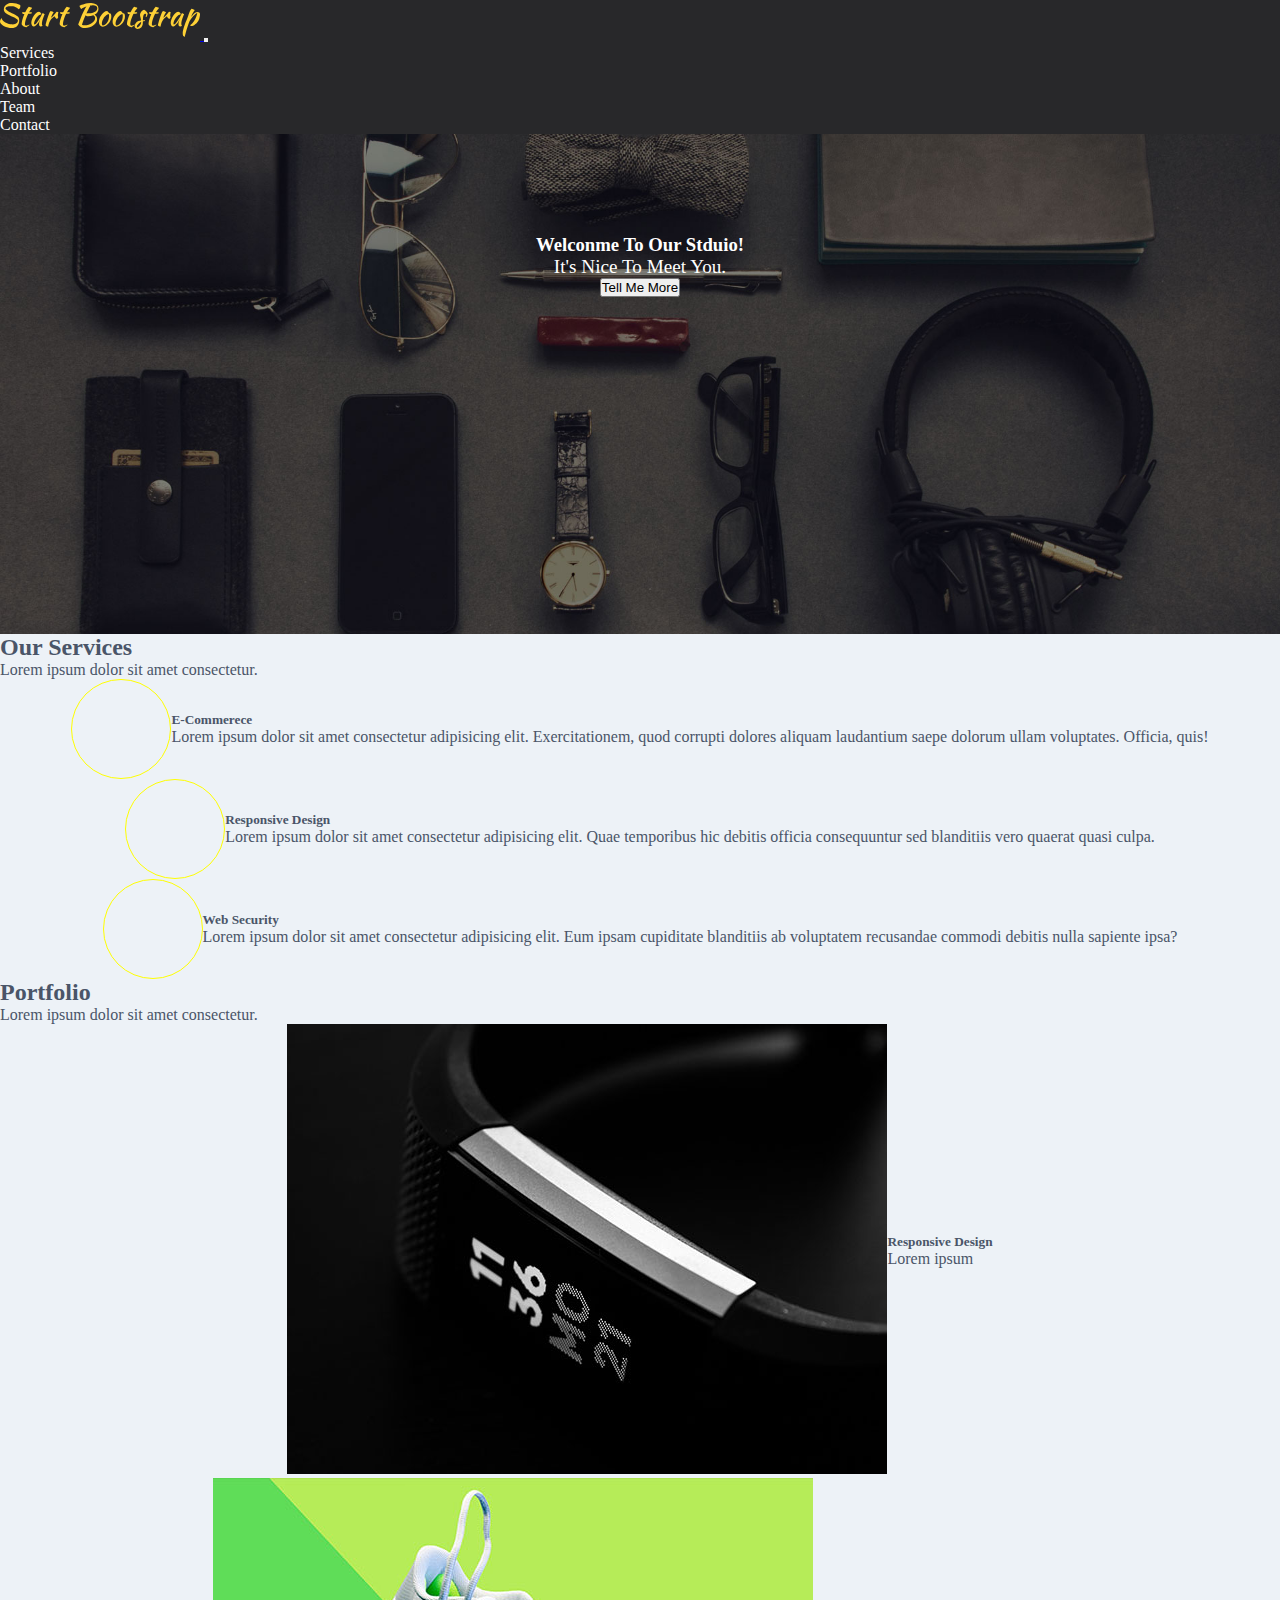
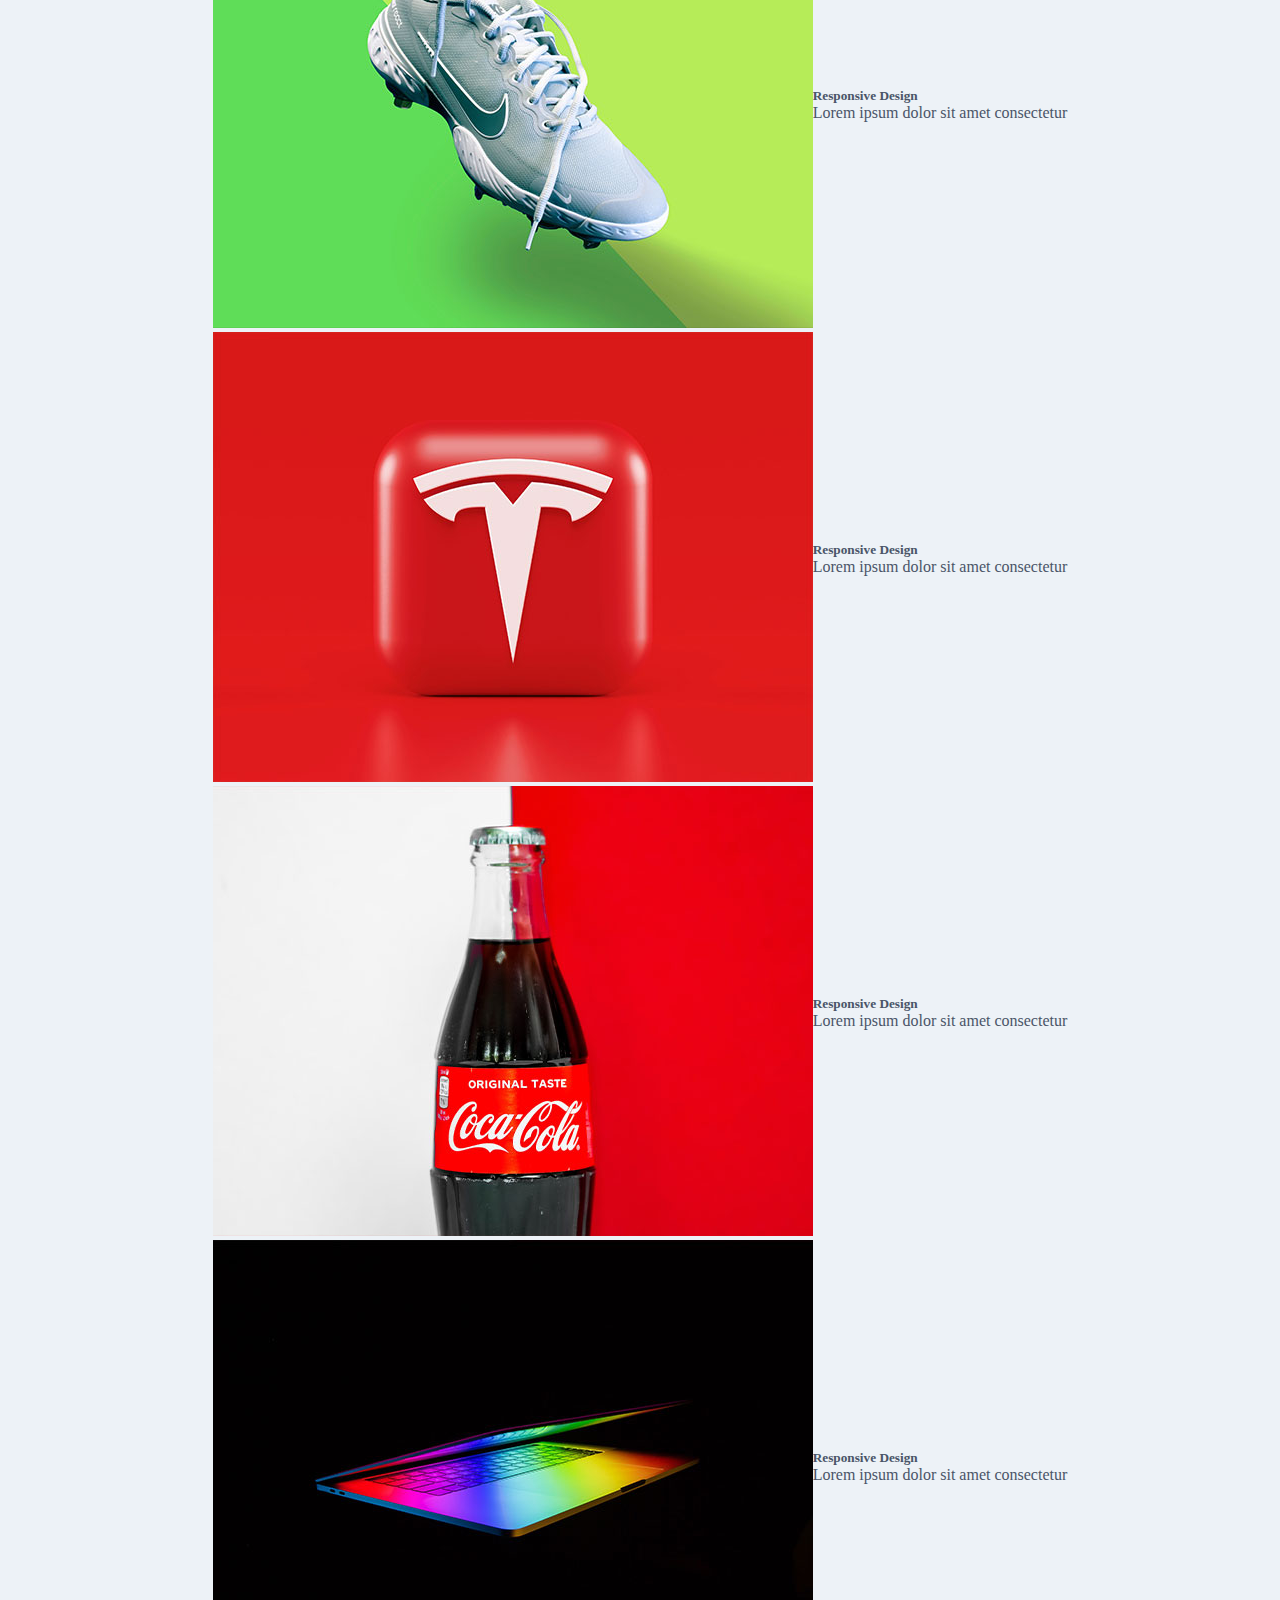
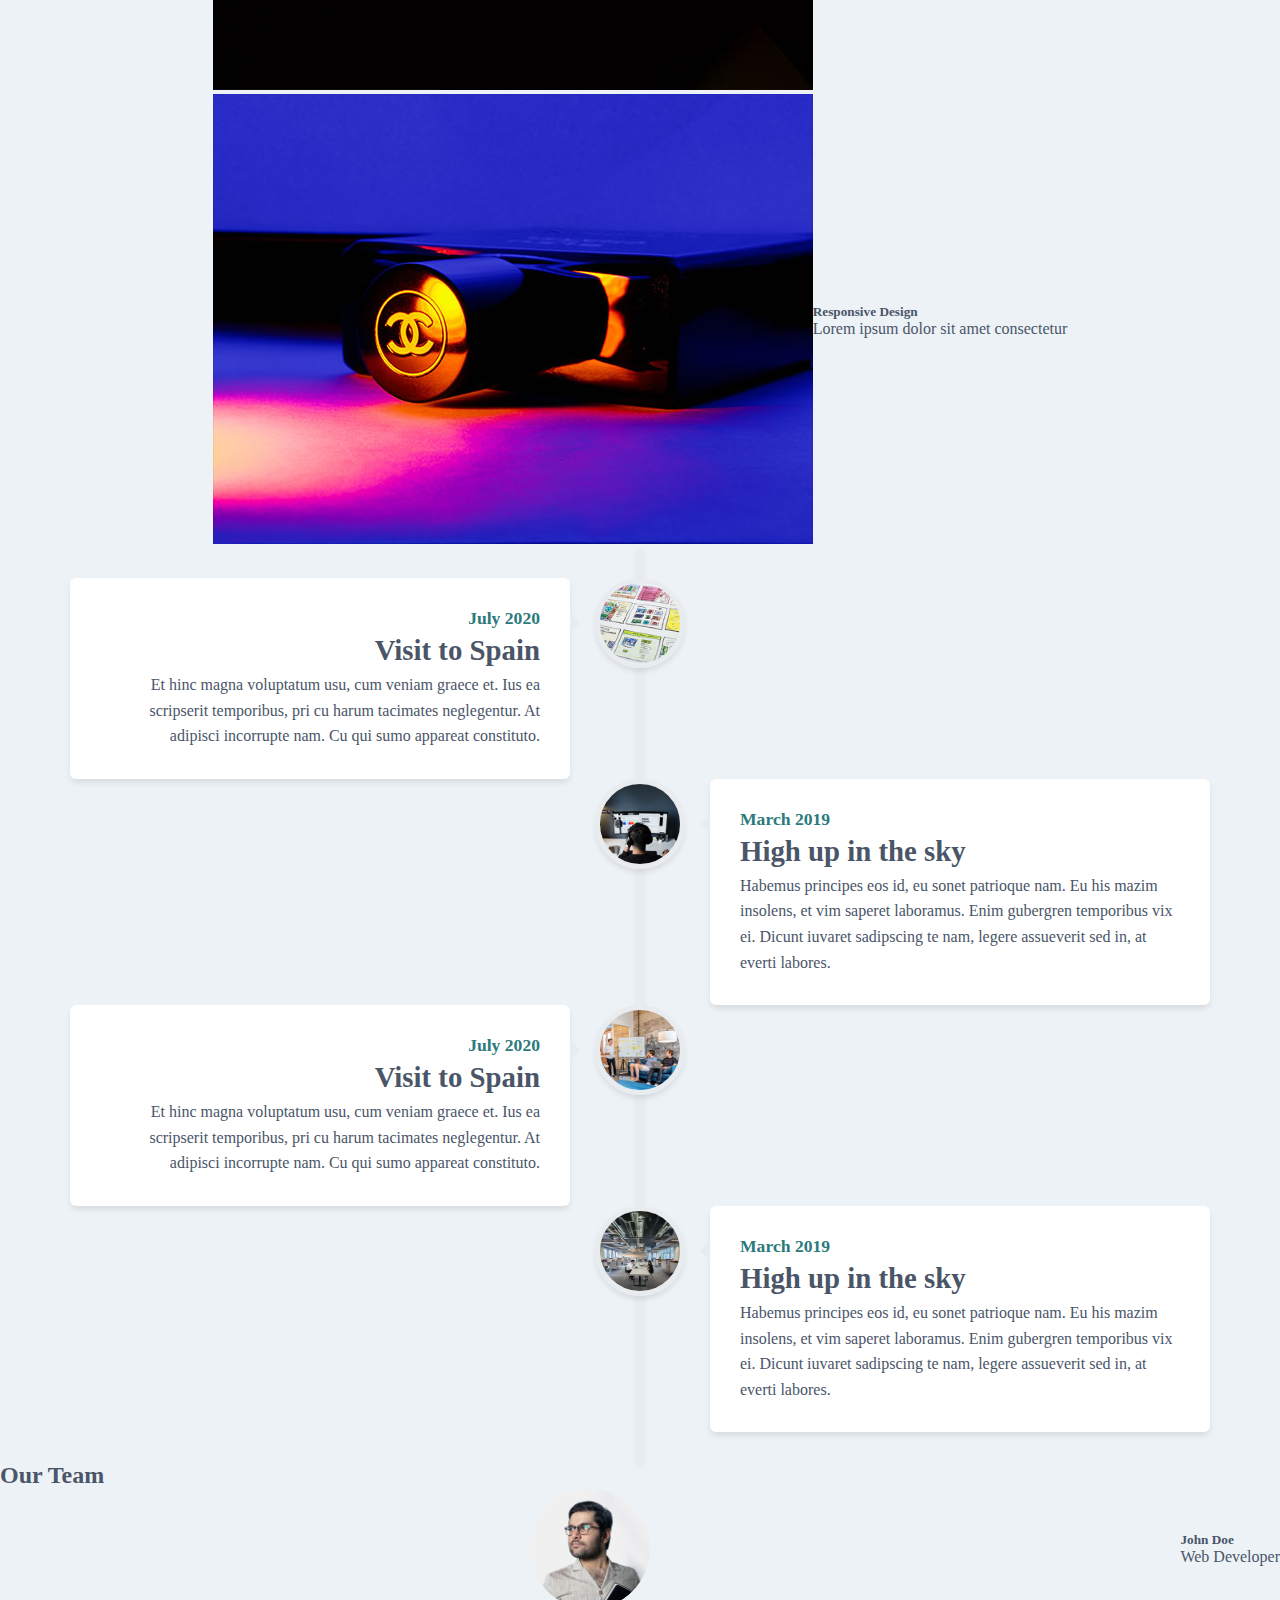
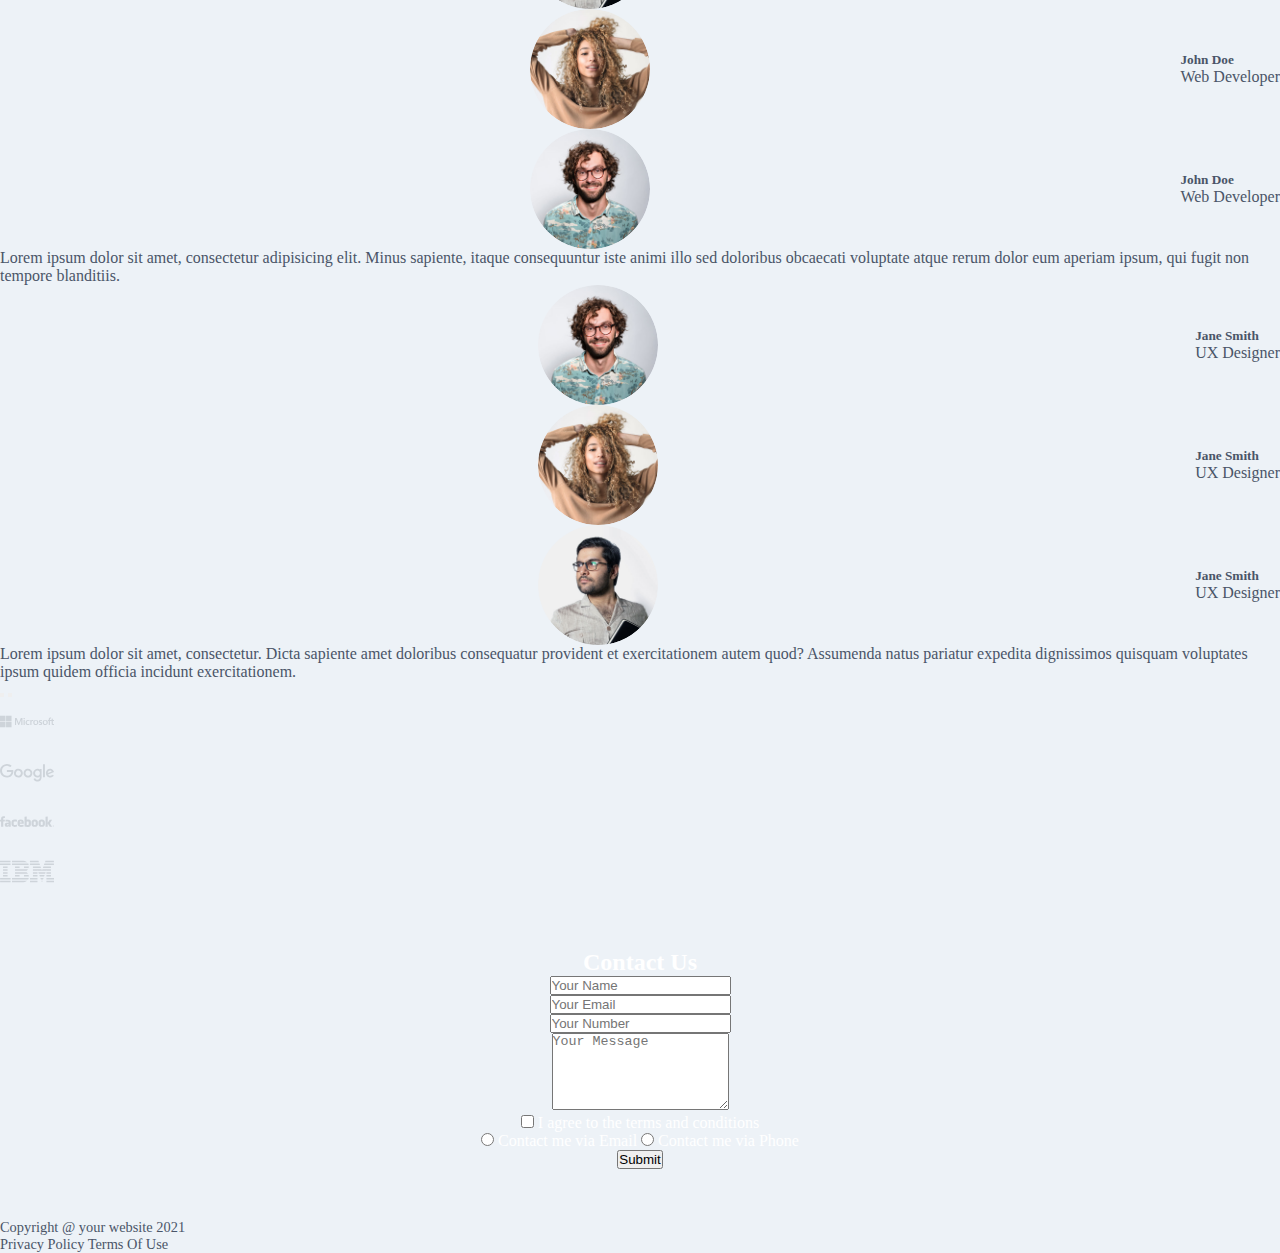
<file: Bootstrap-Project/index.html>
<!doctype html>
<html lang="en">
<head>
    <meta charset="utf-8">
    <meta name="viewport" content="width=device-width, initial-scale=1">
    <title>Bootstrap demo</title>
    <link rel="stylesheet" href="style.css">
    <link href="https://cdn.jsdelivr.net/npm/bootstrap@5.3.2/dist/css/bootstrap.min.css" rel="stylesheet" integrity="sha384-T3c6CoIi6uLrA9TneNEoa7RxnatzjcDSCmG1MXxSR1GAsXEV/Dwwykc2MPK8M2HN" crossorigin="anonymous">
    <link rel="stylesheet" href="https://cdnjs.cloudflare.com/ajax/libs/font-awesome/6.5.1/css/all.min.css" integrity="sha512-DTOQO9RWCH3ppGqcWaEA1BIZOC6xxalwEsw9c2QQeAIftl+Vegovlnee1c9QX4TctnWMn13TZye+giMm8e2LwA==" crossorigin="anonymous" referrerpolicy="no-referrer" />
    <style>
        
    </style>
</head>
<body> 

  <nav class="navbar navbar-expand-lg navbar-dark ">
    <div class="container-fluid">
        <!-- Logo on the left side -->
        <a class="navbar-brand" href="#">
            <img src="assets/img/navbar-logo.svg" class="mylogo" alt="Logo">
        </a>

        <!-- Navbar toggle button for small screens -->
        <button class="navbar-toggler" type="button" data-bs-toggle="collapse" data-bs-target="#navbarNav" aria-controls="navbarNav" aria-expanded="false" aria-label="Toggle navigation">
            <span class="navbar-toggler-icon"></span>
        </button>

        <!-- Navigation items on the right side -->
        <div class="collapse navbar-collapse justify-content-end" id="navbarNav">
            <ul class="navbar-nav">
                <li class="nav-item">
                    <a class="nav-link" href="#services">Services</a>
                </li>
                <li class="nav-item">
                    <a class="nav-link" href="#portfolio">Portfolio</a>
                </li>
                <li class="nav-item">
                    <a class="nav-link" href="#about">About</a>
                </li>
                <li class="nav-item">
                    <a class="nav-link" href="#team">Team</a>
                </li>
                <li class="nav-item">
                    <a class="nav-link" href="#contact">Contact</a>
                </li>
            </ul>
        </div>
    </div>
</nav>
    
<!-- header section  -->



<section class="home-section" >
  <div class="container">
      <h3>Welconme To Our Stduio!</h3>
      <p>It's Nice To Meet You.</p>
      <button type="button" class="btn btn-warning">Tell Me More</button>
  </div>
</section>



<!-- services section  -->



<div class="container mt-5 mb-5  services" id="services">
  <h2 class="text-center mb-2">Our Services</h2>
  <p class="text-center mb-5">Lorem ipsum dolor sit amet consectetur.</p>

  <div class="row row-cols-1 row-cols-lg-3 g-4">
      <!-- Service Card 1 -->
      <div class="col">
        <div class="card p-3 border-0">
          <div class="img ">
            <i class="fas fa-shopping-cart fa-3x card-icon"></i>
          </div>
            <div class="card-body text-center">
                
                <h5 class="card-title">E-Commerece</h5>
                <p class="card-text">Lorem ipsum dolor sit amet consectetur adipisicing elit. Exercitationem, quod corrupti dolores aliquam laudantium saepe dolorum ullam voluptates. Officia, quis!</p>
            </div>
        </div>
    </div>

      <!-- Service Card 2 -->
      <div class="col">
        <div class="card p-3 border-0">
          <div class="img ">
            <i class="fas fa-laptop fa-3x card-icon"></i>
          </div>
            <div class="card-body text-center">
                
                <h5 class="card-title">Responsive Design</h5>
                <p class="card-text">Lorem ipsum dolor sit amet consectetur adipisicing elit. Quae temporibus hic debitis officia consequuntur sed blanditiis vero quaerat quasi culpa.</p>
            </div>
        </div>
    </div>

      <!-- Service Card 3 -->
      <div class="col">
          <div class="card p-3 border-0">
            <div class="img ">
              <i class="fas fa-lock fa-3x card-icon"></i>
            </div>
              <div class="card-body text-center">
                  
                  <h5 class="card-title">Web Security</h5>
                  <p class="card-text">Lorem ipsum dolor sit amet consectetur adipisicing elit. Eum ipsam cupiditate blanditiis ab voluptatem recusandae commodi debitis nulla sapiente ipsa?</p>
              </div>
          </div>
      </div>
  </div>
</div>


<!-- portfolio section  -->



<div class="container mt-5 mb-5  services" id="portfolio">
  <h2 class="text-center mb-2">Portfolio</h2>
  <p class="text-center mb-5">Lorem ipsum dolor sit amet consectetur.</p>

  <div class="row row-cols-1 row-cols-lg-3 g-4">
      <!-- Service Card 1 -->
      <div class="col">
        <div class="card p-3 border-0">
          <div class="portfolio-img ">
            <img src="assets/img/portfolio/1.jpg" class="img-fluid" alt="">
          </div>
            <div class="card-body text-center">
                
                <h5 class="card-title">Responsive Design</h5>
                <p class="card-text">Lorem ipsum</p>
            </div>
        </div>
    </div>

      <!-- Service Card 2 -->
      <div class="col">
        <div class="card p-3 border-0">
          <div class="portfolio-img ">
            <img src="assets/img/portfolio/2.jpg" class="img-fluid" alt="">
          </div>
            <div class="card-body text-center">
                
                <h5 class="card-title">Responsive Design</h5>
                <p class="card-text">Lorem ipsum dolor sit amet consectetur</p>
            </div>
        </div>
    </div>

      <!-- Service Card 3 -->
      <div class="col">
        <div class="card p-3 border-0">
          <div class="portfolio-img ">
            <img src="assets/img/portfolio/3.jpg" class="img-fluid" alt="">
          </div>
            <div class="card-body text-center">
                
                <h5 class="card-title">Responsive Design</h5>
                <p class="card-text">Lorem ipsum dolor sit amet consectetur</p>
            </div>
        </div>
    </div>

      <!-- Service Card 3 -->
      <div class="col">
        <div class="card p-3 border-0">
          <div class="portfolio-img ">
            <img src="assets/img/portfolio/4.jpg" class="img-fluid" alt="">
          </div>
            <div class="card-body text-center">
                
                <h5 class="card-title">Responsive Design</h5>
                <p class="card-text">Lorem ipsum dolor sit amet consectetur</p>
            </div>
        </div>
    </div>


    <!-- Service Card 3 -->
    <div class="col">
      <div class="card p-3 border-0">
        <div class="portfolio-img ">
          <img src="assets/img/portfolio/5.jpg" class="img-fluid" alt="">
        </div>
          <div class="card-body text-center">
              
              <h5 class="card-title">Responsive Design</h5>
              <p class="card-text">Lorem ipsum dolor sit amet consectetur</p>
          </div>
      </div>
  </div>

  <!-- Service Card 3 -->
  <div class="col">
    <div class="card p-3 border-0">
      <div class="portfolio-img ">
        <img src="assets/img/portfolio/6.jpg" class="img-fluid" alt="">
      </div>
        <div class="card-body text-center">
            
            <h5 class="card-title">Responsive Design</h5>
            <p class="card-text">Lorem ipsum dolor sit amet consectetur</p>
        </div>
    </div>
</div>




  </div>
</div>



<!-- about section  -->

<div class="timeline" id="about">

  <div class="containers containers-left">
      <div class="image" style="background-image:url('assets/img/about/1.jpg')"></div>
      <div class="content">
          <span>July 2020</span>
          <h2>Visit to Spain</h2>
          <p>
              Et hinc magna voluptatum usu, cum veniam graece et. Ius ea scripserit temporibus, pri cu harum tacimates neglegentur. At adipisci incorrupte nam. Cu qui sumo appareat constituto.
          </p>
      </div>
  </div>


  <div class="containers containers-right">
      <div class="image" style="background-image:url('assets/img/about/2.jpg')"></div>
      <div class="content">
          <span>March 2019</span>
          <h2>High up in the sky</h2>
          <p>
              Habemus principes eos id, eu sonet patrioque nam. Eu his mazim insolens, et vim saperet laboramus. Enim gubergren temporibus vix ei. Dicunt iuvaret sadipscing te nam, legere assueverit sed in, at everti labores.
          </p>
      </div>
  </div>

  <div class="containers containers-left">
    <div class="image" style="background-image:url('assets/img/about/3.jpg')"></div>
    <div class="content">
        <span>July 2020</span>
        <h2>Visit to Spain</h2>
        <p>
            Et hinc magna voluptatum usu, cum veniam graece et. Ius ea scripserit temporibus, pri cu harum tacimates neglegentur. At adipisci incorrupte nam. Cu qui sumo appareat constituto.
        </p>
    </div>
</div>


<div class="containers containers-right">
    <div class="image" style="background-image:url('assets/img/about/4.jpg')"></div>
    <div class="content">
        <span>March 2019</span>
        <h2>High up in the sky</h2>
        <p>
            Habemus principes eos id, eu sonet patrioque nam. Eu his mazim insolens, et vim saperet laboramus. Enim gubergren temporibus vix ei. Dicunt iuvaret sadipscing te nam, legere assueverit sed in, at everti labores.
        </p>
    </div>
</div>

  
</div>




<!-- our tems  -->

<div class="container my-5" id="team">
  <h2 class="text-center mb-4">Our Team</h2>

  <div id="teamCarousel" class="carousel slide" data-bs-ride="carousel">
      <div class="carousel-inner">
          <!-- Team Member 1 -->
          <div class="carousel-item active">
              <div class="row">
                  <div class="col-lg-4 col-md-4">
                      <div class="card text-center border-0">
                          <div class="circular-img">
                              <img src="assets/img/team/1.jpg" class="card-img-top rounded-circle" alt="Team Member 1">
                          </div>
                          <div class="card-body">
                              <h5 class="card-title">John Doe</h5>
                              <p class="card-text">Web Developer</p>
                              <div class="social-icons">
                                  <a href="#" class="me-3"><i class="fab fa-twitter"></i></a>
                                  <a href="#" class="me-3"><i class="fab fa-facebook"></i></a>
                                  <a href="#" class="me-3"><i class="fab fa-linkedin"></i></a>
                              </div>
                          </div>
                      </div>
                  </div>
                  <!-- Repeat the structure for other team members -->

                  <div class="col-lg-4 col-md-4">
                    <div class="card text-center border-0">
                        <div class="circular-img">
                            <img src="assets/img/team/2.jpg" class="card-img-top rounded-circle" alt="Team Member 1">
                        </div>
                        <div class="card-body">
                            <h5 class="card-title">John Doe</h5>
                            <p class="card-text">Web Developer</p>
                            <div class="social-icons">
                                <a href="#" class="me-3"><i class="fab fa-twitter"></i></a>
                                <a href="#" class="me-3"><i class="fab fa-facebook"></i></a>
                                <a href="#" class="me-3"><i class="fab fa-linkedin"></i></a>
                            </div>
                        </div>
                    </div>
                </div>
                <!-- Repeat the structure for other team members -->

                <div class="col-lg-4 col-md-4">
                  <div class="card text-center border-0">
                      <div class="circular-img">
                          <img src="assets/img/team/3.jpg" class="card-img-top rounded-circle" alt="Team Member 1">
                      </div>
                      <div class="card-body">
                          <h5 class="card-title">John Doe</h5>
                          <p class="card-text">Web Developer</p>
                          <div class="social-icons">
                              <a href="#" class="me-3"><i class="fab fa-twitter"></i></a>
                              <a href="#" class="me-3"><i class="fab fa-facebook"></i></a>
                              <a href="#" class="me-3"><i class="fab fa-linkedin"></i></a>
                          </div>
                      </div>
                  </div>
              </div>
              <!-- Repeat the structure for other team members -->
              <p class="text-center" >Lorem ipsum dolor sit amet, consectetur adipisicing elit. Minus sapiente, itaque consequuntur iste animi illo sed doloribus obcaecati voluptate atque rerum dolor eum aperiam ipsum, qui fugit non tempore blanditiis.</p>
              </div>
          </div>

          

          <!-- Team Member 2 -->
          <div class="carousel-item">
              <div class="row">
                  <div class="col-lg-4 col-md-4">
                      <div class="card text-center  border-0">
                          <div class="circular-img">
                              <img src="assets/img/team/3.jpg" class="card-img-top rounded-circle" alt="Team Member 2">
                          </div>
                          <div class="card-body">
                              <h5 class="card-title">Jane Smith</h5>
                              <p class="card-text">UX Designer</p>
                              <div class="social-icons">
                                  <a href="#" class="me-3"><i class="fab fa-twitter"></i></a>
                                  <a href="#" class="me-3"><i class="fab fa-facebook"></i></a>
                                  <a href="#" class="me-3"><i class="fab fa-linkedin"></i></a>
                              </div>
                          </div>
                      </div>
                  </div>
                  <!-- Repeat the structure for other team members -->


                  <div class="col-lg-4 col-md-4">
                    <div class="card text-center border-0">
                        <div class="circular-img">
                            <img src="assets/img/team/2.jpg" class="card-img-top rounded-circle" alt="Team Member 2">
                        </div>
                        <div class="card-body">
                            <h5 class="card-title">Jane Smith</h5>
                            <p class="card-text">UX Designer</p>
                            <div class="social-icons">
                                <a href="#" class="me-3"><i class="fab fa-twitter"></i></a>
                                <a href="#" class="me-3"><i class="fab fa-facebook"></i></a>
                                <a href="#" class="me-3"><i class="fab fa-linkedin"></i></a>
                            </div>
                        </div>
                    </div>
                </div>
                <!-- Repeat the structure for other team members -->

                <div class="col-lg-4 col-md-4">
                  <div class="card text-center border-0">
                      <div class="circular-img">
                          <img src="assets/img/team/1.jpg" class="card-img-top rounded-circle" alt="Team Member 2">
                      </div>
                      <div class="card-body">
                          <h5 class="card-title">Jane Smith</h5>
                          <p class="card-text">UX Designer</p>
                          <div class="social-icons">
                              <a href="#" class="me-3"><i class="fab fa-twitter"></i></a>
                              <a href="#" class="me-3"><i class="fab fa-facebook"></i></a>
                              <a href="#" class="me-3"><i class="fab fa-linkedin"></i></a>
                          </div>
                      </div>
                  </div>
              </div>
              <!-- Repeat the structure for other team members -->
<p class="text-center" >Lorem ipsum dolor sit amet, consectetur. Dicta sapiente amet doloribus consequatur provident et exercitationem autem quod? Assumenda natus pariatur expedita dignissimos quisquam voluptates ipsum quidem officia incidunt exercitationem.</p>
        

              </div>
          </div>

          <!-- Repeat the structure for other team members -->

      </div>

      <!-- Carousel Controls -->
      <button class="carousel-control-prev" type="button" data-bs-target="#teamCarousel" data-bs-slide="prev">
          <span class="carousel-control-prev-icon" aria-hidden="true"></span>
          <span class=" text-dark"><i class="fa-solid fa-arrow-left"></i></span>
      </button>
      <button class="carousel-control-next" type="button" data-bs-target="#teamCarousel" data-bs-slide="next">
          <span class="carousel-control-next-icon" aria-hidden="true"></span>
          <span class="text-dark"><i class="fa-solid fa-arrow-right"></i></span>
      </button>
  </div>
</div>


<!-- logos section  -->

<div class="container-fluid my-5">
  <div class="row">

    <div class="logo-img col-3">
      <img src="assets/img/logos/microsoft.svg"  alt="">
    </div>

    <div class="logo-img col-3">
      <img src="assets/img/logos/google.svg"  alt="">
    </div>

    <div class="logo-img col-3">
      <img src="assets/img/logos/facebook.svg" alt="">
    </div>

    <div class="logo-img col-3">
      <img src="assets/img/logos/ibm.svg"  alt="">
    </div>

    
  </div>
</div>


<!-- contact section  -->


    <div id="contact">
        <div class="container-fluid my-3 contact-section">
            <h2 class="text-center text-white my-3">Contact Us</h2>
    
            <div class="row justify-content-center p-2">
                <!-- Left Div -->
                
                    <form id="contactForm" onsubmit="return validateForm()">
                        
                        <div class="inputs d-md-flex justify-content-between m-5">
                            <div class="col-md-5">
                                <div class="mb-3">
                                    <input type="text" class="form-control" id="name" placeholder="Your Name">
                                </div>
                                <div class="mb-3">
                                    <input type="text" class="form-control" id="email" placeholder="Your Email">
                                </div>
                                <div class="mb-3">
                                    <input type="text" class="form-control" id="phone" placeholder="Your Number">
                                </div>
                            </div>
        
                            <div class="col-md-6">
                                <div class="mb-3">
                                    <textarea class="form-control" id="message" rows="5" placeholder="Your Message"></textarea>
                                </div>
                            </div>
                        </div>
    
                        <div class="mb-3">
                            <input type="checkbox" id="agreeCheckbox"> I agree to the terms and conditions
                        </div>
    
                        <div class="mb-3">
                            <input type="radio" name="contactMethod" id="emailRadio"> Contact me via Email
                            <input type="radio" name="contactMethod" id="phoneRadio"> Contact me via Phone
                        </div>
    
                        
    
                        <button type="submit" class="btn btn-primary">Submit</button>
                    </form>
                
    
                
                
    
                
            </div>
        </div>
    
    </div>



<!-- footer section  -->

<div class="container-fluid mb-1 ">
  <div class="row">
    <div class="copyright col-4">
<p class="ft-size">Copyright @ your website 2021</p>
    </div>
    <div class="footer-logo col-4">
<ul class="footer-links">
  <a href="#" class="me-3 ft-size"><i class="fab fa-twitter"></i></a>
  <a href="#" class="me-3 ft-size"><i class="fab fa-facebook"></i></a>
<a href="#" class="me-3 ft-size"><i class="fab fa-linkedin"></i></a>
</ul>
    </div>

    <div class="privacy col-4">
<p class="ft-size">Privacy Policy Terms Of Use</p>
    </div>
  </div>
</div>

<button id="scrollToTopBtn" onclick="scrollToTop()"><i class="fa-solid fa-arrow-up"></i></button>


<script src="index.js">
  
</script>
<script src="https://cdn.jsdelivr.net/npm/bootstrap@5.3.2/dist/js/bootstrap.bundle.min.js" integrity="sha384-C6RzsynM9kWDrMNeT87bh95OGNyZPhcTNXj1NW7RuBCsyN/o0jlpcV8Qyq46cDfL" crossorigin="anonymous"></script>
</body>
</html>
</file>
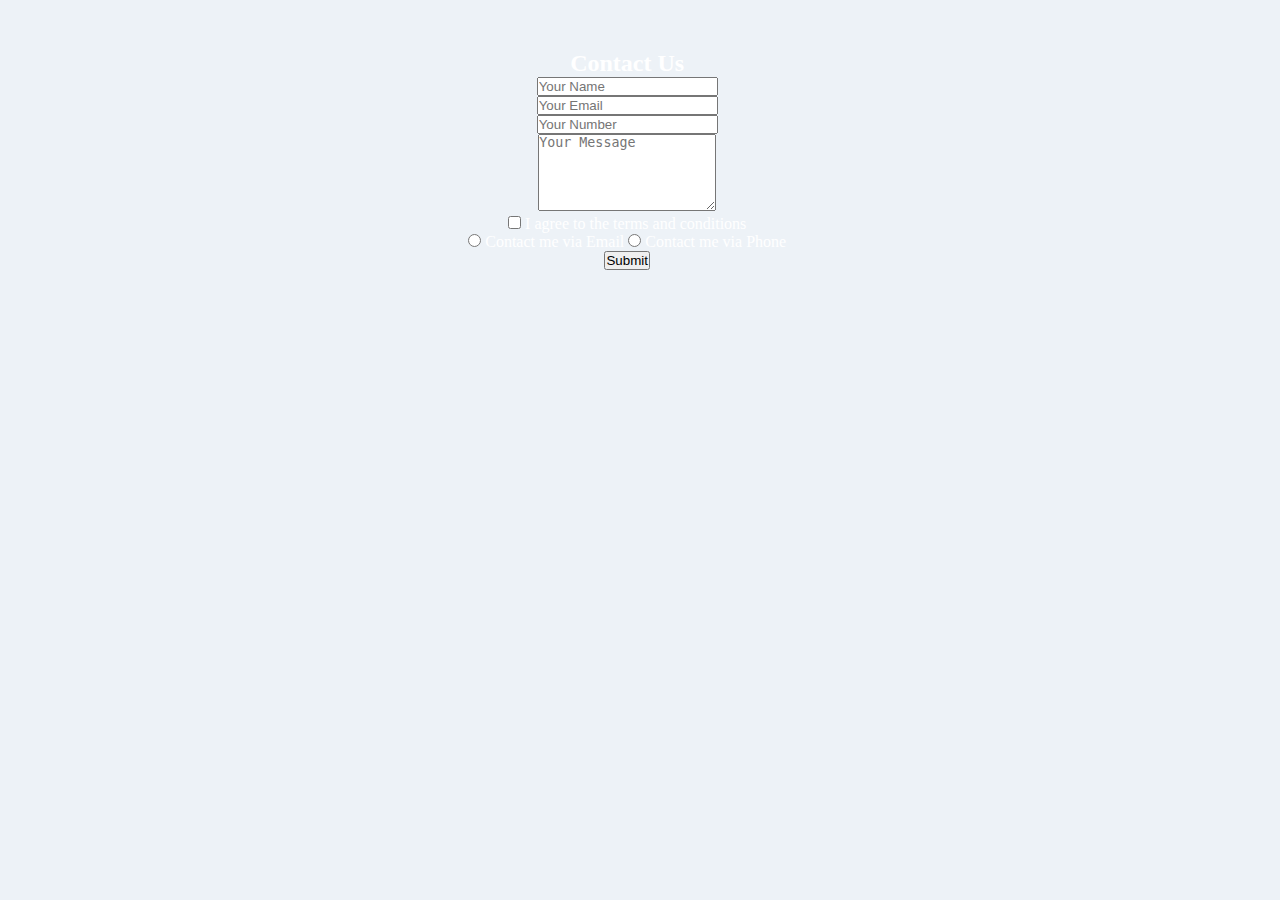
<file: Bootstrap-Project/test.html>
<!DOCTYPE html>
<html lang="en">
<head>
    <meta charset="UTF-8">
    <meta name="viewport" content="width=device-width, initial-scale=1.0">
    <link id='favicon' rel="shortcut icon" href="images/favicon.png" type="image/x-png">
    <link href="https://cdn.jsdelivr.net/npm/bootstrap@5.3.2/dist/css/bootstrap.min.css" rel="stylesheet" integrity="sha384-T3c6CoIi6uLrA9TneNEoa7RxnatzjcDSCmG1MXxSR1GAsXEV/Dwwykc2MPK8M2HN" crossorigin="anonymous">
    <link rel="stylesheet" href="https://cdnjs.cloudflare.com/ajax/libs/font-awesome/6.5.1/css/all.min.css" integrity="sha512-DTOQO9RWCH3ppGqcWaEA1BIZOC6xxalwEsw9c2QQeAIftl+Vegovlnee1c9QX4TctnWMn13TZye+giMm8e2LwA==" crossorigin="anonymous" referrerpolicy="no-referrer" />
    <script src="https://ajax.googleapis.com/ajax/libs/jquery/3.7.1/jquery.min.js"></script>
    <title>Contact Us</title>

    <link rel="stylesheet" href="style.css">
    <style>
        /* Add your existing styles here */
        .contact-section {
            background-image: url('https://i.graphicmama.com/blog/wp-content/uploads/2018/06/18112019/Grayscale-World-Map-Vector.jpg');
            background-size: cover;
            background-position: center;
            color: #ffffff;
            padding: 50px 0;
            text-align: center;
            box-sizing: border-box;
            width: 100vw;
        }


        form{
            height: fit-content;
        }

        .ft-size {
            font-size: 90%;
        }

        @media (max-width: 765px) {
            .ft-size {
                font-size: 70%;
            }
        }

        @media (max-width: 643px) {
            .ft-size {
                font-size: 50%;
            }
        }

        .footer-links {
            display: flex;
            align-items: center;
            justify-content: center;
            text-align: center;
        }

        .error{
            height: 20%;
            margin: 0 auto;
            padding: 5px;
            display: none;
            
            /* position: relative;
            top: -123px;
            left: 318px; */
            
        }
        #contact{
            width: 98%;
        }
    </style>
</head>
<body>
    <div class="container-fluid my-3 mx-0 contact-section" id="contact">
        <h2 class="text-center text-white my-3">Contact Us</h2>
       
        <div class="row justify-content-center p-2">
            <!-- Left Div -->
            
            <form id="contactForm">

                <div class="error bg-danger text-light text-center  col-10  ">j</div>
                <div class="inputs d-md-flex justify-content-between m-5">
                    <div class="col-md-5">
                        <div class="mb-2">
                            <input type="text" class="form-control" id="name" placeholder="Your Name">
                        </div>
                        <div class="mb-2">
                            <input type="text" class="form-control" id="email" placeholder="Your Email">
                        </div>
                        <div class="mb-2">
                            <input type="text" class="form-control" id="phone" placeholder="Your Number">
                        </div>
                    </div>

                    <div class="col-md-6">
                        <div class="mb-3">
                            <textarea class="form-control" id="message" rows="5" placeholder="Your Message"></textarea>
                        </div>
                    </div>
                </div>

                <div class="mb-3">
                    <input type="checkbox" id="agreeCheckbox"> I agree to the terms and conditions
                </div>

                <div class="mb-3">
                    <input type="radio" name="contactMethod" id="emailRadio"> Contact me via Email
                    <input type="radio" name="contactMethod" id="phoneRadio"> Contact me via Phone
                </div>

                <button type="button" class="btn btn-primary" id="submitBtn">Submit</button>
            </form>
        </div>
    </div>

    
    <script src="https://cdn.jsdelivr.net/npm/bootstrap@5.3.2/dist/js/bootstrap.bundle.min.js" integrity="sha384-C6RzsynM9kWDrMNeT87bh95OGNyZPhcTNXj1NW7RuBCsyN/o0jlpcV8Qyq46cDfL" crossorigin="anonymous"></script>
    <script>
        $(document).ready(function() {
            $('#submitBtn').click(function() {
                var name = $('#name').val().trim();
                var email = $('#email').val().trim();
                var phone = $('#phone').val().trim();
                var agreeCheckbox = $('#agreeCheckbox').prop('checked');
                var emailRadio = $('#emailRadio').prop('checked');
                var phoneRadio = $('#phoneRadio').prop('checked');
                var message = $('#message').val().trim();

                if (name === '' || email === '' || phone === '' || message === '') {
                    $(".error").text('Please fill in all the required fields.');
                    $(".error").show();
                    
                    return;
                }

                var nameRegex = /^[a-zA-Z\s]+$/;
                if (!nameRegex.test(name)) {

                    
                    $(".error").text('Please enter a valid name without numbers and special characters.');
                    $(".error").show();


                    
                    return;
                }

                var phoneRegex = /^\d{10}$/;
                if (!phoneRegex.test(phone)) {

                    $(".error").text('Please enter a valid phone number of length ten.');
                    $(".error").show();
                    
                    return;
                }

                if (!agreeCheckbox) {

                    $(".error").text('Please agree to the terms and conditions.');
                    $(".error").show();
                    
                    return;
                }

                var emailRegex = /^[a-zA-Z0-9._-]+@[a-zA-Z0-9.-]+\.[a-zA-Z]{2,4}$/;
                if (!emailRegex.test(email)) {

                    $(".error").text('Please enter a valid email address.');
                    $(".error").show();
                    
                    return;
                }

                if (!emailRadio && !phoneRadio) {

                    $(".error").text('Please select at least one contact method.');
                    $(".error").show();
                    
                    return;
                }

                if (message.length > 300) {

                    $(".error").text('Message should not exceed 300 characters.');
                    $(".error").show();
                    
                    return;
                }

                alert('Form submitted successfully!\nName: ' + name.split(' ').filter(s=>s).join(' ') + '\nEmail: ' + email + '\nPhone: ' + phone + '\nContact Method: ' + (emailRadio ? 'Email' : 'Phone') + '\nMessage: ' + message.split(' ').filter(s=>s).join(' '));
                $(".error").hide();
                
            });
        });
    </script>
</body>
</html>
</file>
<file: Bootstrap-Project/style.css>
* {
    margin: 0;
    padding: 0;
    box-sizing: border-box;
 }

 body {
    background-color: #EDF2F7;
    
    font-size: 1em;
    color: #4A5568;
 }


/* nav section  */

ul a{
    text-decoration: none;
    color: black;
}

.navbar-brand img {
    max-height: 40px; /* Set the maximum height for the logo */
}

.mylogo{

    width: 200px;
    height: 100px;

}
.navbar {
    background-color: #28282a; /* Dark background color */
}

.navbar-nav .nav-link {
    color: #ffffff; /* White text color for nav items */
}



@media (max-width: 767px) {
    .navbar-toggler {
        margin-top: 8px; /* Adjust the margin for the toggle button on smaller screens */
    }
}

/* about section start */

.home-section {
    background-image: url('assets/img/header-bg.jpg'); /* Replace 'path/to/your/image.jpg' with the actual path to your image */
    background-size: cover; /* Ensure the image covers the entire section */
    background-position: center; /* Center the image */
    color: #ffffff; /* Set text color for better contrast */
    padding: 100px 0; /* Adjust the padding as needed */
    text-align: center; /* Center the text content */
    height: 500px;
}

/* Additional styles for text in the About Us section */
.home-section h2 {
    font-size: 2.5rem;
    margin-bottom: 20px;
}

.home-section p {
    font-size: 1.2rem;
}


/* services section  */

/* Custom Styles */


.services{

    width: 100%;
    height: fit-content;
}
.card {
    display: flex;
    justify-content: center;
    align-items: center;

    
}




.card-icon {
    color: #ffc107; /* Yellow color for Font Awesome icons */
}

.img{
    height: 100px;
    width: 100px;
    border: 1px solid yellow;
    border-radius: 50%;
    display: flex;
    justify-content: center;
    align-items: center;

}

.col
{
    border: none;
}

/* teams section  */

.circular-img {
    overflow: hidden;
    border-radius: 50%;
    width: 120px;
    height: 120px;
    margin: 0 auto;
}
.circular-img img {
    width: 100%;
    height: auto;
    border-radius: 50%;
}

/* logo section  */

.logo-img{
    width: 60px;
    height: 50px;
}

.logo-img img{
    width: 90%;
    height: 90%;
}

/* contact section */

.contact-section {
    background-image: url('https://i.graphicmama.com/blog/wp-content/uploads/2018/06/18112019/Grayscale-World-Map-Vector.jpg');
    background-size: cover;
    background-position: center;
    color: #ffffff;
    padding: 50px 0;
    text-align: center;
    height: fit-content;
    width: 100vw;

}

.ft-size {
    font-size: 90%;
}

@media (max-width: 765px) {
    .ft-size {
        font-size: 70%;
    }
}

@media (max-width: 643px) {
    .ft-size {
        font-size: 50%;
    }
}

.footer-links {
    display: flex;
    align-items: center;
    justify-content: center;
    text-align: center;
}

/* about section */


.timeline {
    position: relative;
    max-width: 1200px; /* Restrict the width on large screens */
    margin: 0 auto; /* Center the content */
    padding: 30px;
}
.timeline::after {
    content: '';
    position: absolute;
    width: 6px;
    background-color: #e9ecef;
    top: 0;
    bottom: 0;
    left: 50%;
    margin-left: -3px;
    box-shadow: 0 4px 6px -1px rgba(0, 0, 0, 0.1);
    z-index: 1;
}
.containers{
    position: relative;
    width: 50%;
    min-height: 120px;
}
.containers-left {
    left: 0;
    padding-right: 70px;
    text-align: right;
}
.containers-right {
    left: 50%;
    padding-left: 70px;
    text-align: left;
}
.content {
    padding: 30px;
    background-color: white;
    position: relative;
    border-radius: 6px;
    box-shadow: 0 4px 6px -1px rgba(0, 0, 0, 0.1);
}
.containers .content::before {
    content: " ";
    height: 0;
    position: absolute;
    top: 35px;
    width: 0;
    z-index: 1;
    border: medium solid #e9ecef;
}
.containers-left .content::before {
    right: -10px;
    border-width: 10px 0 10px 10px;
    border-color: transparent transparent transparent #e9ecef;
}
.containers-right .content::before {
    left: -10px;
    border-width: 10px 10px 10px 0;
    border-color: transparent #e9ecef transparent transparent;
}
.image {
    position: absolute;
    width: 90px;
    height: 90px;
    background-size: cover;
    background-position: center;
    border: solid 5px #e9ecef;
    border-radius: 50px;
    box-shadow: 0 4px 6px -1px rgba(0, 0, 0, 0.1);
    z-index: 2;
}
.containers-left .image {
    right: 0;
    margin-right: -45px;
}
.containers-right .image {
    left: 0;
    margin-left: -45px;
}
.content span {
    color: #2C7A7B;
    font-size: 1.1em;
    font-weight: bold;
}
.content h2 {
    font-size: 1.8em;
    padding-top: 5px;
}
.content p {
    line-height: 1.6;
    padding-top: 5px;
}
@media screen and (max-width: 767px) {
    .timeline::after {
        left: 65px;
    }
    .containers {
        width: 100%;
        padding-left: 100px;
        padding-right: 0px;
        margin-top: 30px;
    }
    .containers:first-of-type {
        margin-top: 0px;
    }
    .containers-right {
        left: 0%;
    }
    .containers-left {
        text-align: left;
    }
    .containers .image {
        left:-10px;
        top: 0px;
        margin-left: 0;
        margin-right: 0;
    }
    .containers-left .content::before {
        left: -10px;
        right: auto;
        border-width: 10px 10px 10px 0;
        border-color: transparent #e9ecef transparent transparent;
    }
}
@media screen and (max-width: 480px) {
    .containers {
        padding-left: 0px;
        padding-top: 105px;
        z-index: 3;
    }
    .containers .content::before {
        left: 25px;
        top: -10px;
        border: medium solid #e9ecef;
        border-width: 0 10px 10px 10px;
        border-color: transparent transparent #e9ecef transparent;
    }
}

#scrollToTopBtn {
    display: none;
    position: fixed;
    bottom: 20px;
    right: 20px;
    background-color: #007bff;
    color: #fff;
    border: none;
    border-radius: 50%;
    padding: 10px 15px;
    cursor: pointer;
}
</file>
